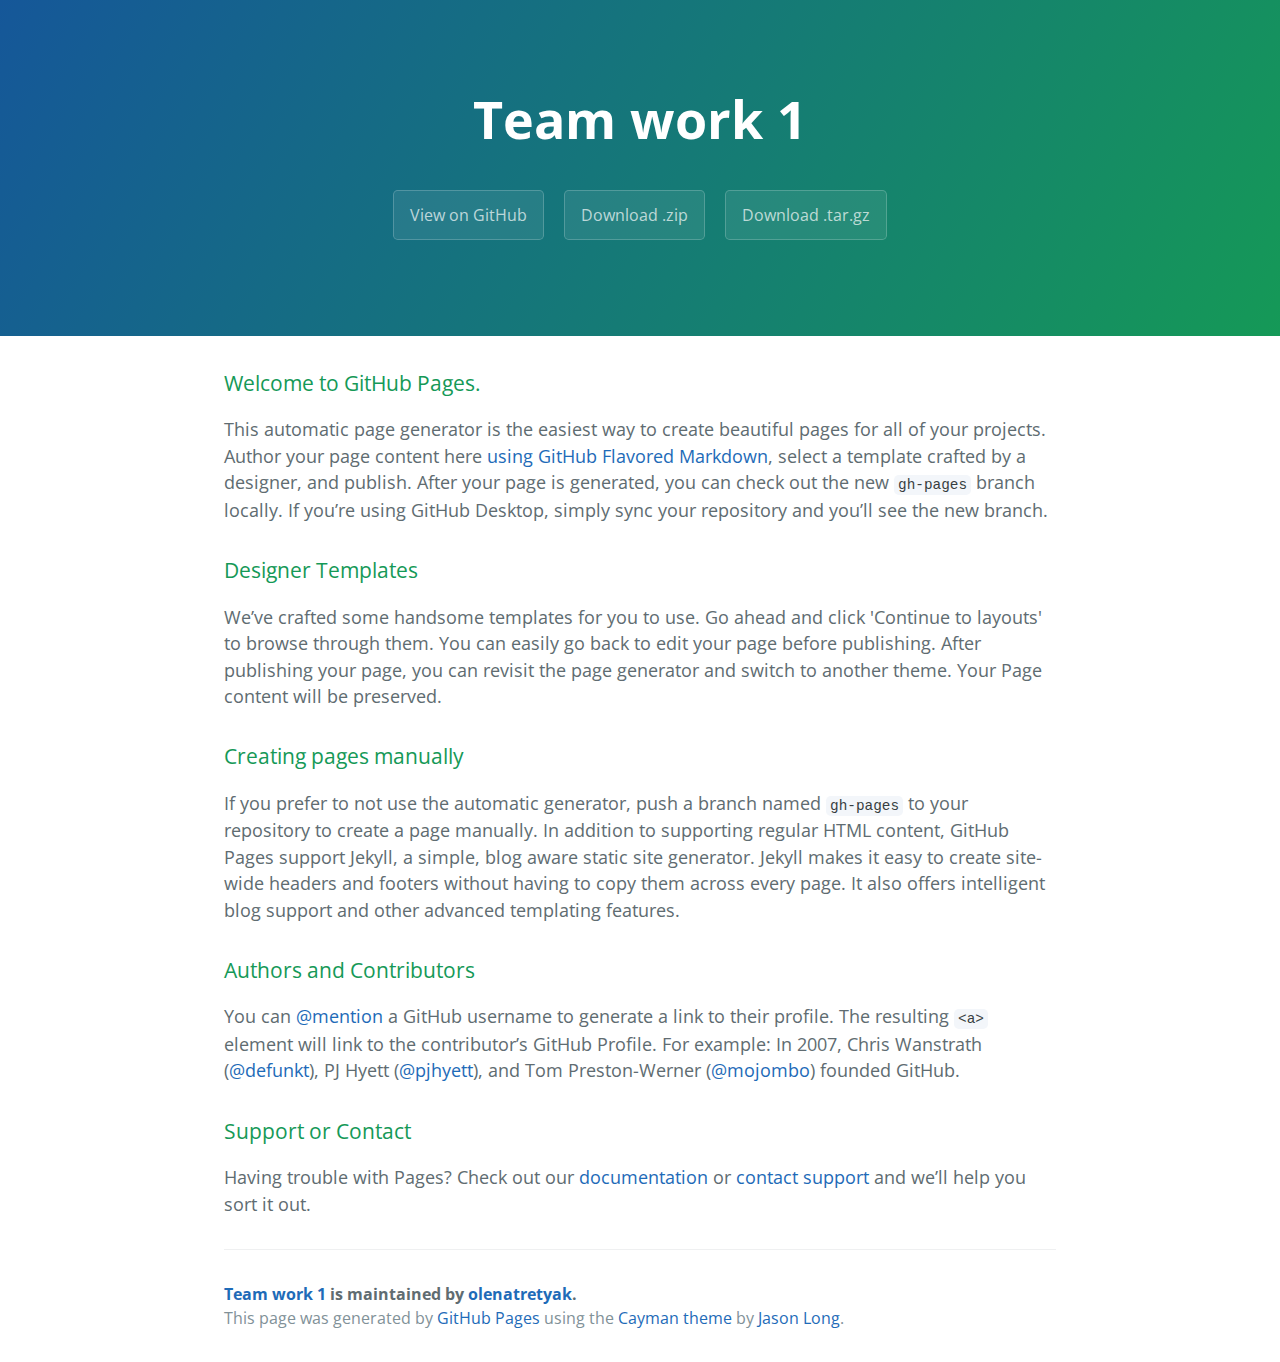
<file: index.html>
<!DOCTYPE html>
<html lang="en-us">
  <head>
    <meta charset="UTF-8">
    <title>Team work 1 by olenatretyak</title>
    <meta name="viewport" content="width=device-width, initial-scale=1">
    <link rel="stylesheet" type="text/css" href="stylesheets/normalize.css" media="screen">
    <link href='https://fonts.googleapis.com/css?family=Open+Sans:400,700' rel='stylesheet' type='text/css'>
    <link rel="stylesheet" type="text/css" href="stylesheets/stylesheet.css" media="screen">
    <link rel="stylesheet" type="text/css" href="stylesheets/github-light.css" media="screen">
  </head>
  <body>
    <section class="page-header">
      <h1 class="project-name">Team work 1</h1>
      <h2 class="project-tagline"></h2>
      <a href="https://github.com/olenatretyak/team_work_1" class="btn">View on GitHub</a>
      <a href="https://github.com/olenatretyak/team_work_1/zipball/master" class="btn">Download .zip</a>
      <a href="https://github.com/olenatretyak/team_work_1/tarball/master" class="btn">Download .tar.gz</a>
    </section>

    <section class="main-content">
      <h3>
<a id="welcome-to-github-pages" class="anchor" href="#welcome-to-github-pages" aria-hidden="true"><span aria-hidden="true" class="octicon octicon-link"></span></a>Welcome to GitHub Pages.</h3>

<p>This automatic page generator is the easiest way to create beautiful pages for all of your projects. Author your page content here <a href="https://guides.github.com/features/mastering-markdown/">using GitHub Flavored Markdown</a>, select a template crafted by a designer, and publish. After your page is generated, you can check out the new <code>gh-pages</code> branch locally. If you’re using GitHub Desktop, simply sync your repository and you’ll see the new branch.</p>

<h3>
<a id="designer-templates" class="anchor" href="#designer-templates" aria-hidden="true"><span aria-hidden="true" class="octicon octicon-link"></span></a>Designer Templates</h3>

<p>We’ve crafted some handsome templates for you to use. Go ahead and click 'Continue to layouts' to browse through them. You can easily go back to edit your page before publishing. After publishing your page, you can revisit the page generator and switch to another theme. Your Page content will be preserved.</p>

<h3>
<a id="creating-pages-manually" class="anchor" href="#creating-pages-manually" aria-hidden="true"><span aria-hidden="true" class="octicon octicon-link"></span></a>Creating pages manually</h3>

<p>If you prefer to not use the automatic generator, push a branch named <code>gh-pages</code> to your repository to create a page manually. In addition to supporting regular HTML content, GitHub Pages support Jekyll, a simple, blog aware static site generator. Jekyll makes it easy to create site-wide headers and footers without having to copy them across every page. It also offers intelligent blog support and other advanced templating features.</p>

<h3>
<a id="authors-and-contributors" class="anchor" href="#authors-and-contributors" aria-hidden="true"><span aria-hidden="true" class="octicon octicon-link"></span></a>Authors and Contributors</h3>

<p>You can <a href="https://help.github.com/articles/basic-writing-and-formatting-syntax/#mentioning-users-and-teams" class="user-mention">@mention</a> a GitHub username to generate a link to their profile. The resulting <code>&lt;a&gt;</code> element will link to the contributor’s GitHub Profile. For example: In 2007, Chris Wanstrath (<a href="https://github.com/defunkt" class="user-mention">@defunkt</a>), PJ Hyett (<a href="https://github.com/pjhyett" class="user-mention">@pjhyett</a>), and Tom Preston-Werner (<a href="https://github.com/mojombo" class="user-mention">@mojombo</a>) founded GitHub.</p>

<h3>
<a id="support-or-contact" class="anchor" href="#support-or-contact" aria-hidden="true"><span aria-hidden="true" class="octicon octicon-link"></span></a>Support or Contact</h3>

<p>Having trouble with Pages? Check out our <a href="https://help.github.com/pages">documentation</a> or <a href="https://github.com/contact">contact support</a> and we’ll help you sort it out.</p>

      <footer class="site-footer">
        <span class="site-footer-owner"><a href="https://github.com/olenatretyak/team_work_1">Team work 1</a> is maintained by <a href="https://github.com/olenatretyak">olenatretyak</a>.</span>

        <span class="site-footer-credits">This page was generated by <a href="https://pages.github.com">GitHub Pages</a> using the <a href="https://github.com/jasonlong/cayman-theme">Cayman theme</a> by <a href="https://twitter.com/jasonlong">Jason Long</a>.</span>
      </footer>

    </section>

  
  </body>
</html>
</file>
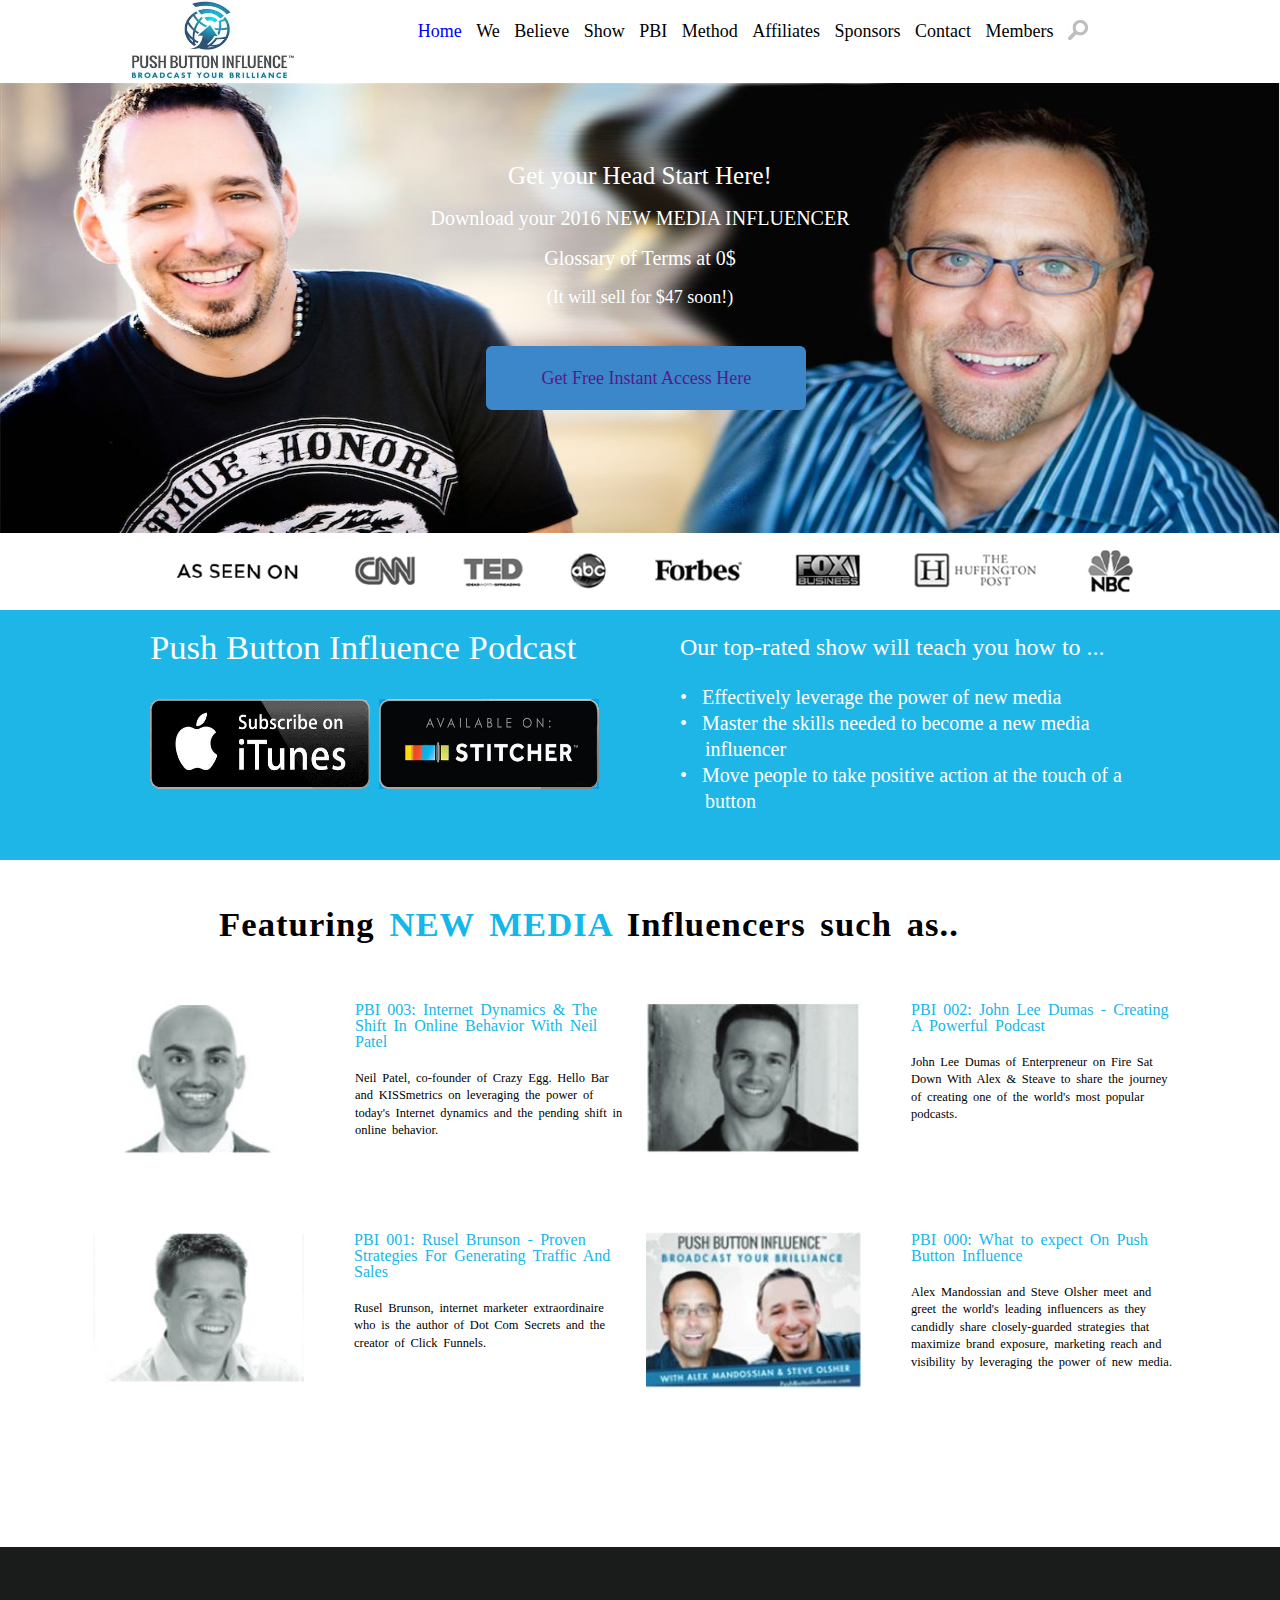
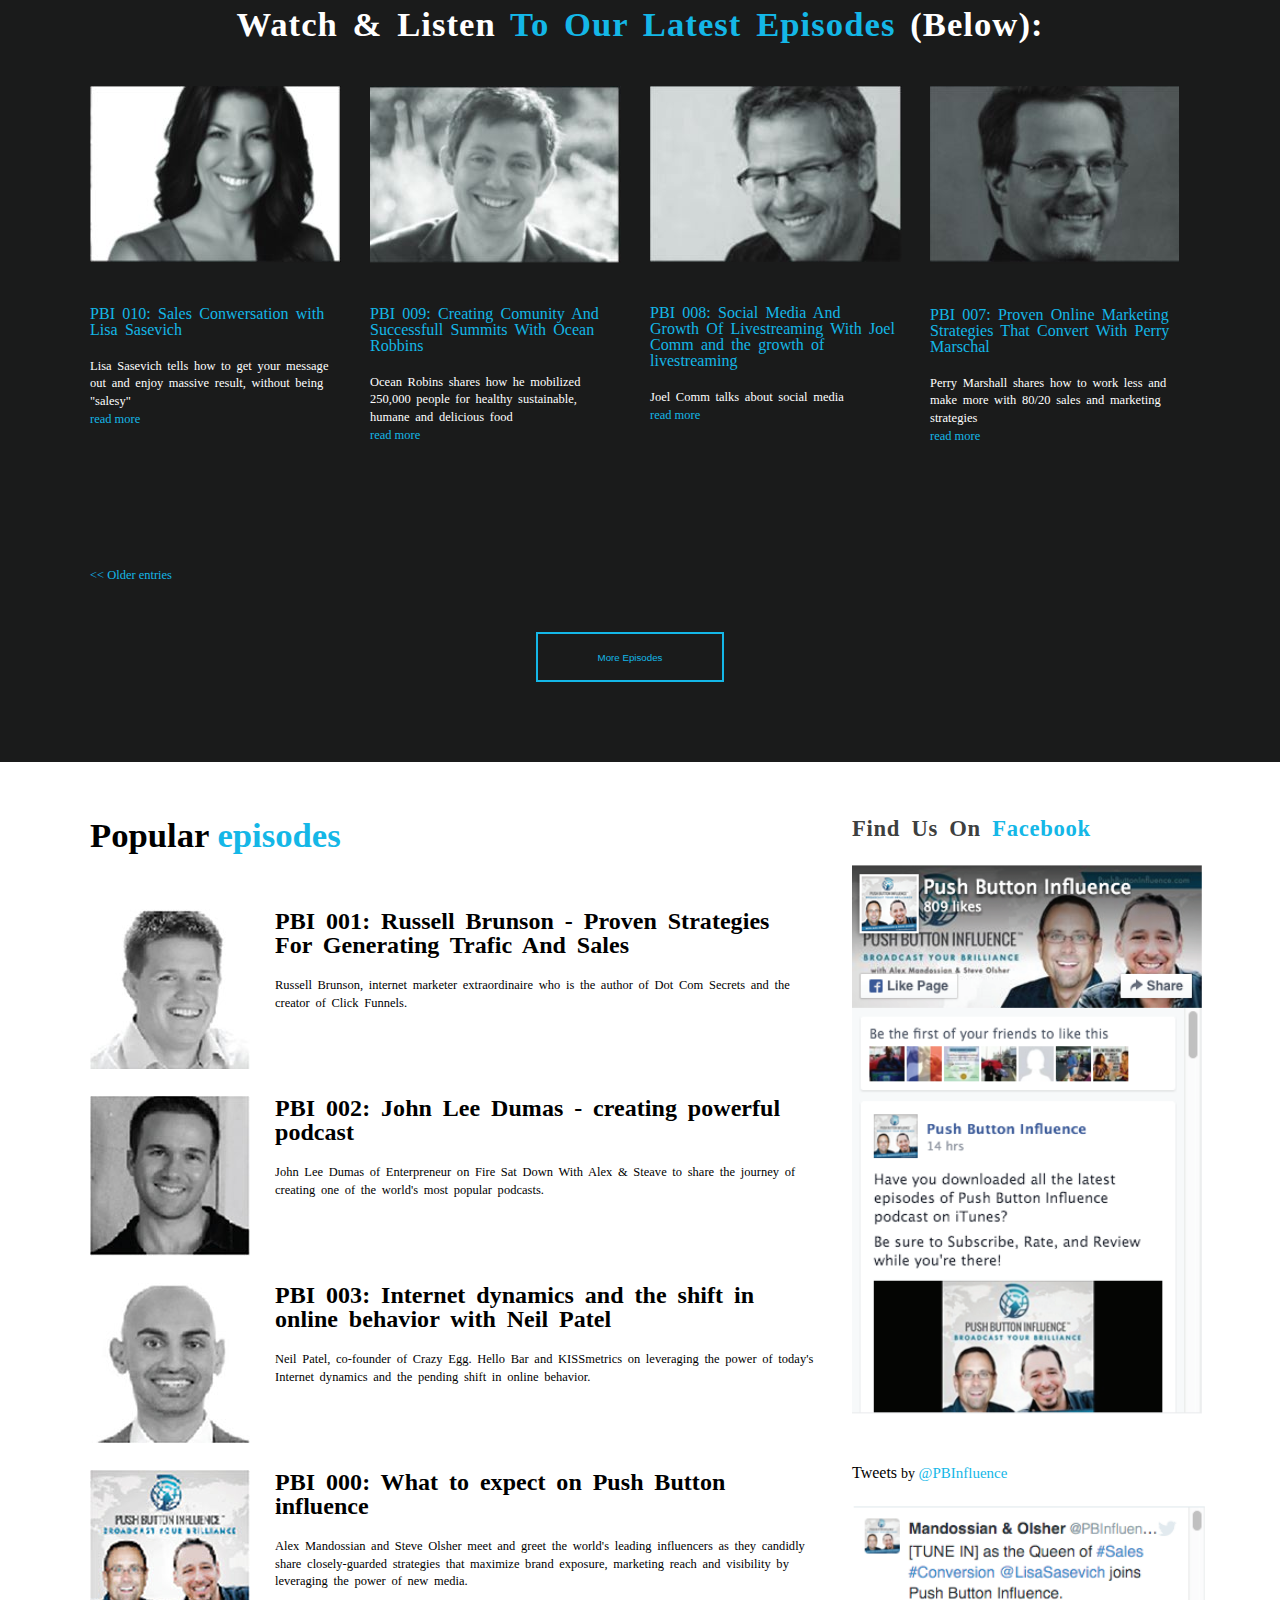
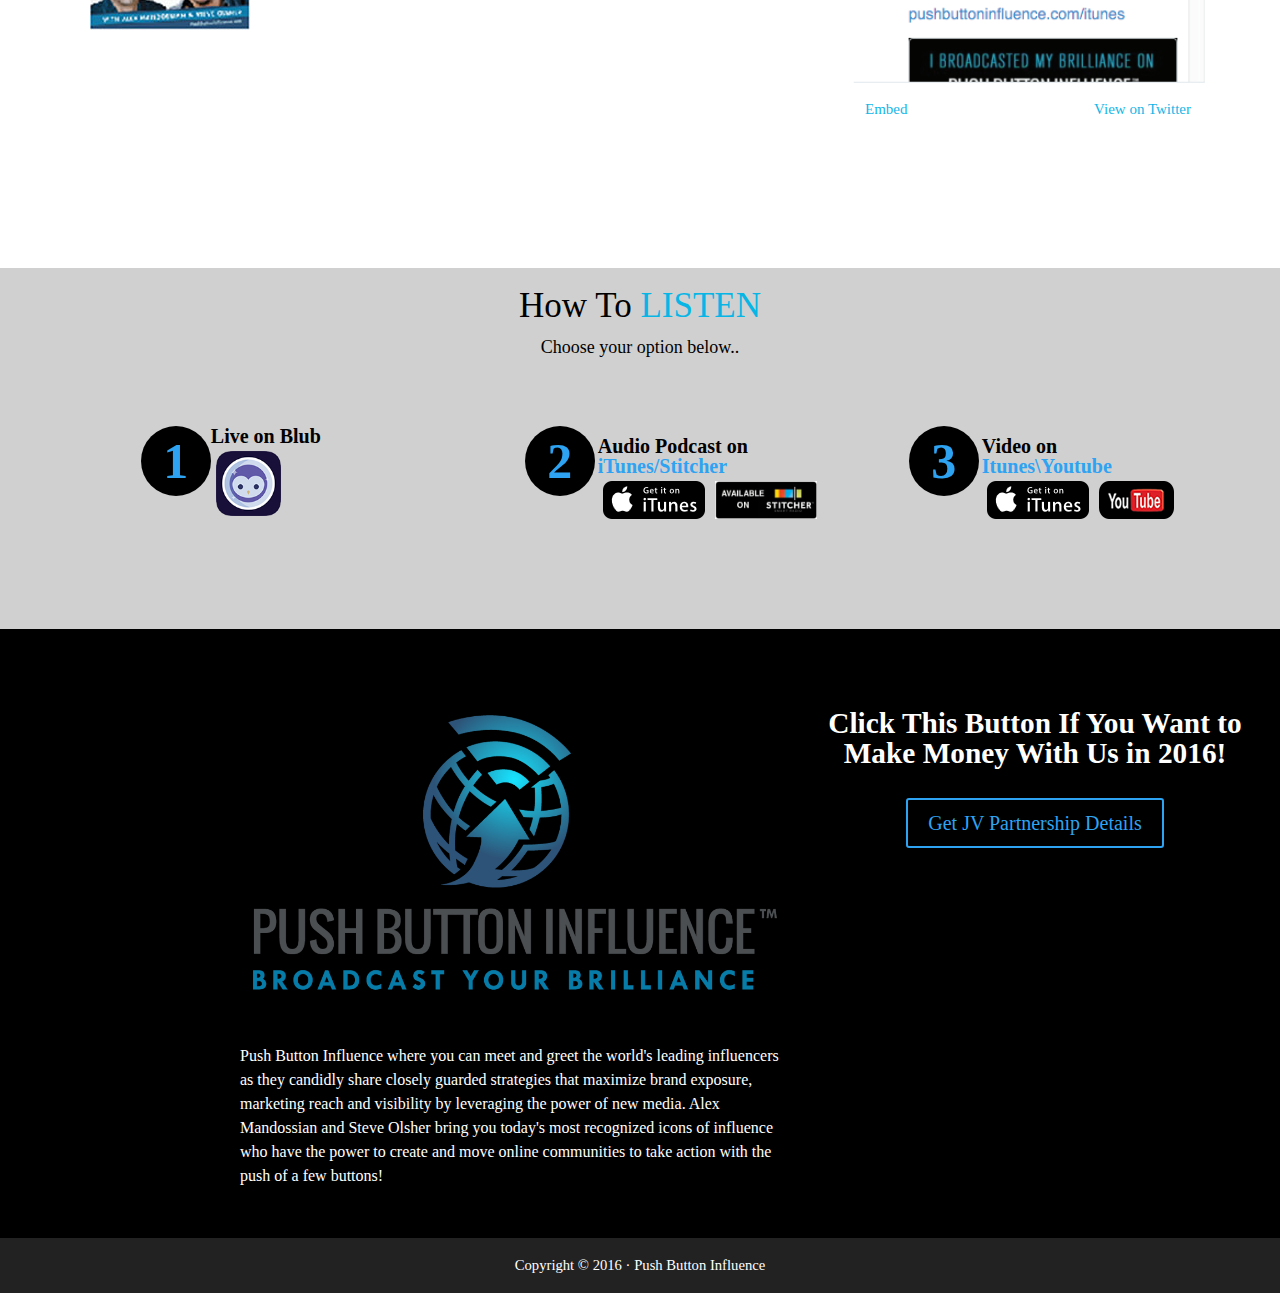
<file: main.html>
<!DOCTYPE html>
<html>
  <head>
  <title></title>

	<link rel="stylesheet" type="text/css" href="assets/stylesheets/style.css">
  <link rel="stylesheet" type="text/css" href="assets/stylesheets/main.css">
  </head>
  <body>

    <header>
      <div class="navigation">
      <h1 class="company_logo"><img src="assets/images/company_logo_pic_1.jpg" width="170px" height="80px"></h1>
      </div>

      <div class="main_navigation">
      <nav class="navigation_buttons">
        <ul>
        <li ><a href="" class="blue_button">Home</a></li>
        <li><a href="" class="bk_button">We Believe</a></li>
        <li><a href="" class="bk_button">Show</a></li>
        <li><a href="" class="bk_button">PBI Method</a></li>
        <li><a href="" class="bk_button">Affiliates</a></li>
        <li><a href="" class="bk_button">Sponsors</a></li>
        <li><a href="" class="bk_button">Contact</a></li>
        <li><a href="" class="bk_button">Members</a></li>
        <li ><img src="assets/images/search_pic_1.jpg" width="20px" height="20px" class="search_button"></li>
        </ul>
      </nav>
      
      </div>
    </header>
    
    <section class="banner">
      <div class="banner_message">
      <h2>Get your Head Start Here!</h2>
      <h3>Download your 2016 NEW MEDIA INFLUENCER</h3>
      <h3>Glossary of Terms at 0$</h3>
      <h4>(It will sell for $47 soon!)</h4>
      <h4 class="banner_button banner_button_alt"><a href="" >Get Free Instant Access Here</a></h4>
      </div>
      

    </section>









    <div class="logos">
			<div id="title"><img src="assets/images/q.jpg" alt="" usemap="#Map" />
					<map name="Map" id="Map">
						<area alt="" title="" href="#h" shape="rect" coords="158,9,312,67" />
						<area alt="" title="" href="#t" shape="rect" coords="340,8,434,66" />
						<area alt="" title="" href="#m" shape="rect" coords="454,9,541,67" />
						<area alt="" title="" href="#l" shape="rect" coords="547,9,623,65" />
						<area alt="" title="" href="#h" shape="rect" coords="640,8,756,68" />
						<area alt="" title="" href="#t" shape="rect" coords="785,5,877,71" />
						<area alt="" title="" href="#m" shape="rect" coords="902,6,1047,71" />
						<area alt="" title="" href="#l" shape="rect" coords="1074,6,1149,73" />
					</map>
			</div>
	</div>


	<div class="subscribe">
     				<div class="subscribe_buttons">
        				<p>Push Button Influence Podcast</p><br>
							<div class="first_subscribe_button">
								<a href="http://www.apple.com/ru/itunes/">
									<img class="img_logo_store" src="assets/images/subscribe_button_1.jpg">
									<img class="img_logo_store" src="assets/images/subscribe_button_2.jpg">
								</a>
							</div>
                    </div>

				    <div class="subscribe_list">
							<p >Our top-rated show will teach you how to ...</p>
							<p id="text_list">&#8226; &nbsp; Effectively leverage the power of new media
							<br>&#8226; &nbsp; Master the skills needed to become a new media<br> &nbsp;&nbsp;&nbsp;&nbsp;&nbsp;influencer
							<br>&#8226; &nbsp; Move people to take positive action at the touch of a<br> &nbsp;&nbsp;&nbsp;&nbsp; button</p>
					</div>
   	</div>



    

    <section class="guests_container">
      <div  class="guests">
    
        <h2>Featuring <span>NEW MEDIA</span> Influencers such as..</h2>
        
        <div class="guest1">
          <img src="assets/images/guest_pic_1.JPG">
          <div class="guest_wrap">
          <p class="guest_title">PBI 003: Internet Dynamics & The Shift In Online Behavior With Neil Patel</p>
          <p class="about_guest">Neil Patel, co-founder of Crazy Egg. Hello Bar and KISSmetrics on leveraging the power of today's Internet dynamics and the pending shift in online behavior.</p>
          </div>
        </div>

        <div class="guest2">
          <img src="assets/images/guest_pic_2.JPG">
          <div class="guest_wrap">
          <p class="guest_title">PBI 002: John Lee Dumas - Creating A Powerful Podcast</p>
          <p class="about_guest">John Lee Dumas of Enterpreneur on Fire Sat Down With Alex & Steave to share the journey of creating one of the world's most popular podcasts.</p>
          </div>
        </div>

        <div class="guest3">
          <img src="assets/images/guest_pic_3.JPG">
          <div class="guest_wrap">
          <p class="guest_title">PBI 001: Rusel Brunson - Proven Strategies For Generating Traffic And Sales</p>
          <p class="about_guest">Rusel Brunson, internet marketer extraordinaire who is the author of Dot Com Secrets and the creator of Click Funnels.</p>
          </div>
        </div>

        <div class="guest4">
          <img src="assets/images/guest_pic_4.JPG">
          <div class="guest_wrap">
          <p class="guest_title">PBI 000: What to expect On Push Button Influence</p>
          <p class="about_guest">Alex Mandossian and Steve Olsher meet and greet the world's leading influencers as they candidly share closely-guarded strategies that maximize brand exposure, marketing reach and visibility by leveraging the power of new media.</p>
        </div>

      </div>
    </section>

    <section class="latep_container">

    <h2>Watch & Listen <span>To Our Latest Episodes</span> (Below): </h2>

      <div class="latest-wrap">
        <div class="latest_episodes">
        
          <div class="first_latest_episode">
            <img src="assets/images/last_episode_pic_1.JPG"><br>
            <p class="guest_title">PBI 010: Sales Conwersation with Lisa Sasevich</p>
            <p class="about_guest">Lisa Sasevich tells how to get your message out and enjoy massive result, without being "salesy"</p>
            <span><a href="http:\\">read more</a></span>
          </div>

          <div class="second_latest_episode">
            <img src="assets/images/last_episode_pic_2.JPG"><br>
            <p class="guest_title">PBI 009: Creating Comunity And Successfull Summits With Ocean Robbins</p>
            <p class="about_guest">Ocean Robins shares how he mobilized 250,000 people for healthy sustainable, humane and delicious food</p>
            <span><a href="http:\\">read more</a></span>
          </div>

          <div class="third_latest_episode">
            <img src="assets/images/last_episode_pic_3.JPG"><br>
            <p class="guest_title">PBI 008: Social Media And Growth Of Livestreaming With Joel Comm and the growth of livestreaming</p>
            <p class="about_guest">Joel Comm  talks about social media</p>
            <span><a href="http:\\">read more</a></span>
          </div>

          <div class="fourth_latest_episode">
            <img src="assets/images/last_episode_pic_4.JPG"> <br>
            <p class="guest_title">PBI 007: Proven Online Marketing Strategies That Convert With Perry Marschal</p>
            <p class="about_guest">Perry Marshall shares how to work less and make more with 80/20 sales and marketing strategies</p>
            <span><a href="http:\\">read more</a></span>
          </div>
        </div>

        <p><a href="http:\\"><< Older entries</a></p>
        <button><a class="">More Episodes</a></button>
      </div>

    </section>

    <section class="popular_episodes">

      <div class="pop-wrap">

      <div class="popular_container">

        <h2>Popular <span>episodes</span></h2>
          
          <div class="first_popular_episode">
          <img src="assets/images/popepisode_guest_2.jpg">
          <div class="popul_guest_wrap">
          <p class="guest_title">PBI 001: Russell Brunson - Proven Strategies For Generating Trafic And Sales</p>
          <p class="about_guest">Russell Brunson, internet marketer extraordinaire who is the author of Dot Com Secrets and the creator of Click Funnels.</p>
          </div>
          </div>
        
          <div class="second_popular_episode">
          <img src="assets/images/popepisode_guest_1.jpg">
          <div class="popul_guest_wrap">
          <p class="guest_title">PBI 002: John Lee Dumas - creating powerful podcast</p>
          <p class="about_guest">John Lee Dumas of Enterpreneur on Fire Sat Down With Alex & Steave to share the journey of creating one of the world's most popular podcasts.</p>
          </div>
          </div>

          <div class="third_popular_episode">
          <img src="assets/images/popepisode_guest_3.jpg">
          <div class="popul_guest_wrap">
          <p class="guest_title">PBI 003: Internet dynamics and the shift in online behavior with Neil Patel</p>
          <p class="about_guest">Neil Patel, co-founder of Crazy Egg. Hello Bar and KISSmetrics on leveraging the power of today's Internet dynamics and the pending shift in online behavior.</p>
          </div>
          </div>

          <div class="fourth_popular_episode">
          <img src="assets/images/popepisode_guest_4.jpg">
          <div class="popul_guest_wrap">
          <p class="guest_title">PBI 000: What to expect on Push Button influence</p>
          <p class="about_guest">Alex Mandossian and Steve Olsher meet and greet the world's leading influencers as they candidly share closely-guarded strategies that maximize brand exposure, marketing reach and visibility by leveraging the power of new media.</p>
          </div>
          </div>

      </div>



       <section class="widgets">
        <h2>Find Us On <span>Facebook</span></h2>
        <a href="http:\\">
        <img src="assets/images/fb.png">
        </a>
        <div class="twitter">
          <h5>Tweets <small>by <span>@PBInfluence</span></small></h5>
          <a href="http:\\">
          <img src="assets/images/tw.png">
          </a>
          <span class="embed">Embed</span>
          <span class="view">View on Twitter</span>
        </div>
      </section>

      
      </div>

    </div>

  </section>

     

<!--sections 9,10,11-->
<div class="section-8">
<div class="section-8-head">
  <h2>How To <span style="color: #08b6e6;">LISTEN</span></h2>
  <h3>Choose your option below..</h3>
</div>


<div class="section-8-container">
<div class="circle-style">1</div>
<div class="section-8-item_1">
<p>Live on Blub</p>
<div class="section-8-item-img"><img src="assets/images/blab-icon.png" width="65px" height="65px"></div>
</div>
<div class="">

</div>
</div>

<div class="section-8-container">
<div class="circle-style">2</div>
<div class="section-8-item">
Audio Podcast on
<p>iTunes/Stitcher</p>
<div class="section-8-item-img"><img src="assets/images/itunes.png"></div>
<div class="section-8-item-img"><img src="assets/images/stitcher.jpg" width="102px" height="38px"></div>
</div>
<div class=""></div>
</div>


<div class="section-8-container">
<div class="circle-style">3</div>
<div class="section-8-item">
Video on
<p>Itunes\Youtube</p>
<div class="section-8-item-img"><img src="assets/images/itunes.png"></div>
<div class="section-8-item-img"><img src="assets/images/youtube1.png"></div>
</div>
<div class=""></div>
</div>


</div>

</div>

</div>


      <section class="epilogue">
        <div class="epilogue-container">
          <div id="epilogue-left">
            <div class="resized-img-epilogue"> <img src="assets/images/Push-Button-Influence-Logo-4.png" alt="logo"></div>
              Push Button Influence  where you can meet and greet the world's leading influencers as they candidly share closely guarded strategies that maximize brand exposure,
              marketing reach and visibility by leveraging the power of new media. Alex Mandossian
            and Steve Olsher bring you today's most recognized icons of influence who have the power to create and move online communities to take action with the push of a few buttons!
          </div>
          <div id="epilogue-right">
            <strong>Click This Button If You Want to Make Money With Us in 2016!</strong>
            <div id ="epilogue-right-btn"><a href="#">Get JV Partnership Details</a></div>
          </div>

      </section>

    <footer id="footer">
      <p>Copyright &copy; 2016 &middot; Push Button Influence</p>
    </footer>
<!--sections 9,10,11-->
  </body>
</html>
</file>
<file: stylesheets/stylesheet.css>
* {
  box-sizing: border-box; }

body {
  padding: 0;
  margin: 0;
  font-family: "Open Sans", "Helvetica Neue", Helvetica, Arial, sans-serif;
  font-size: 16px;
  line-height: 1.5;
  color: #606c71; }

a {
  color: #1e6bb8;
  text-decoration: none; }
  a:hover {
    text-decoration: underline; }

.btn {
  display: inline-block;
  margin-bottom: 1rem;
  color: rgba(255, 255, 255, 0.7);
  background-color: rgba(255, 255, 255, 0.08);
  border-color: rgba(255, 255, 255, 0.2);
  border-style: solid;
  border-width: 1px;
  border-radius: 0.3rem;
  transition: color 0.2s, background-color 0.2s, border-color 0.2s; }
  .btn + .btn {
    margin-left: 1rem; }

.btn:hover {
  color: rgba(255, 255, 255, 0.8);
  text-decoration: none;
  background-color: rgba(255, 255, 255, 0.2);
  border-color: rgba(255, 255, 255, 0.3); }

@media screen and (min-width: 64em) {
  .btn {
    padding: 0.75rem 1rem; } }

@media screen and (min-width: 42em) and (max-width: 64em) {
  .btn {
    padding: 0.6rem 0.9rem;
    font-size: 0.9rem; } }

@media screen and (max-width: 42em) {
  .btn {
    display: block;
    width: 100%;
    padding: 0.75rem;
    font-size: 0.9rem; }
    .btn + .btn {
      margin-top: 1rem;
      margin-left: 0; } }

.page-header {
  color: #fff;
  text-align: center;
  background-color: #159957;
  background-image: linear-gradient(120deg, #155799, #159957); }

@media screen and (min-width: 64em) {
  .page-header {
    padding: 5rem 6rem; } }

@media screen and (min-width: 42em) and (max-width: 64em) {
  .page-header {
    padding: 3rem 4rem; } }

@media screen and (max-width: 42em) {
  .page-header {
    padding: 2rem 1rem; } }

.project-name {
  margin-top: 0;
  margin-bottom: 0.1rem; }

@media screen and (min-width: 64em) {
  .project-name {
    font-size: 3.25rem; } }

@media screen and (min-width: 42em) and (max-width: 64em) {
  .project-name {
    font-size: 2.25rem; } }

@media screen and (max-width: 42em) {
  .project-name {
    font-size: 1.75rem; } }

.project-tagline {
  margin-bottom: 2rem;
  font-weight: normal;
  opacity: 0.7; }

@media screen and (min-width: 64em) {
  .project-tagline {
    font-size: 1.25rem; } }

@media screen and (min-width: 42em) and (max-width: 64em) {
  .project-tagline {
    font-size: 1.15rem; } }

@media screen and (max-width: 42em) {
  .project-tagline {
    font-size: 1rem; } }

.main-content :first-child {
  margin-top: 0; }
.main-content img {
  max-width: 100%; }
.main-content h1, .main-content h2, .main-content h3, .main-content h4, .main-content h5, .main-content h6 {
  margin-top: 2rem;
  margin-bottom: 1rem;
  font-weight: normal;
  color: #159957; }
.main-content p {
  margin-bottom: 1em; }
.main-content code {
  padding: 2px 4px;
  font-family: Consolas, "Liberation Mono", Menlo, Courier, monospace;
  font-size: 0.9rem;
  color: #383e41;
  background-color: #f3f6fa;
  border-radius: 0.3rem; }
.main-content pre {
  padding: 0.8rem;
  margin-top: 0;
  margin-bottom: 1rem;
  font: 1rem Consolas, "Liberation Mono", Menlo, Courier, monospace;
  color: #567482;
  word-wrap: normal;
  background-color: #f3f6fa;
  border: solid 1px #dce6f0;
  border-radius: 0.3rem; }
  .main-content pre > code {
    padding: 0;
    margin: 0;
    font-size: 0.9rem;
    color: #567482;
    word-break: normal;
    white-space: pre;
    background: transparent;
    border: 0; }
.main-content .highlight {
  margin-bottom: 1rem; }
  .main-content .highlight pre {
    margin-bottom: 0;
    word-break: normal; }
.main-content .highlight pre, .main-content pre {
  padding: 0.8rem;
  overflow: auto;
  font-size: 0.9rem;
  line-height: 1.45;
  border-radius: 0.3rem; }
.main-content pre code, .main-content pre tt {
  display: inline;
  max-width: initial;
  padding: 0;
  margin: 0;
  overflow: initial;
  line-height: inherit;
  word-wrap: normal;
  background-color: transparent;
  border: 0; }
  .main-content pre code:before, .main-content pre code:after, .main-content pre tt:before, .main-content pre tt:after {
    content: normal; }
.main-content ul, .main-content ol {
  margin-top: 0; }
.main-content blockquote {
  padding: 0 1rem;
  margin-left: 0;
  color: #819198;
  border-left: 0.3rem solid #dce6f0; }
  .main-content blockquote > :first-child {
    margin-top: 0; }
  .main-content blockquote > :last-child {
    margin-bottom: 0; }
.main-content table {
  display: block;
  width: 100%;
  overflow: auto;
  word-break: normal;
  word-break: keep-all; }
  .main-content table th {
    font-weight: bold; }
  .main-content table th, .main-content table td {
    padding: 0.5rem 1rem;
    border: 1px solid #e9ebec; }
.main-content dl {
  padding: 0; }
  .main-content dl dt {
    padding: 0;
    margin-top: 1rem;
    font-size: 1rem;
    font-weight: bold; }
  .main-content dl dd {
    padding: 0;
    margin-bottom: 1rem; }
.main-content hr {
  height: 2px;
  padding: 0;
  margin: 1rem 0;
  background-color: #eff0f1;
  border: 0; }

@media screen and (min-width: 64em) {
  .main-content {
    max-width: 64rem;
    padding: 2rem 6rem;
    margin: 0 auto;
    font-size: 1.1rem; } }

@media screen and (min-width: 42em) and (max-width: 64em) {
  .main-content {
    padding: 2rem 4rem;
    font-size: 1.1rem; } }

@media screen and (max-width: 42em) {
  .main-content {
    padding: 2rem 1rem;
    font-size: 1rem; } }

.site-footer {
  padding-top: 2rem;
  margin-top: 2rem;
  border-top: solid 1px #eff0f1; }

.site-footer-owner {
  display: block;
  font-weight: bold; }

.site-footer-credits {
  color: #819198; }

@media screen and (min-width: 64em) {
  .site-footer {
    font-size: 1rem; } }

@media screen and (min-width: 42em) and (max-width: 64em) {
  .site-footer {
    font-size: 1rem; } }

@media screen and (max-width: 42em) {
  .site-footer {
    font-size: 0.9rem; } }
</file>
<file: stylesheets/github-light.css>
/*
The MIT License (MIT)

Copyright (c) 2016 GitHub, Inc.

Permission is hereby granted, free of charge, to any person obtaining a copy
of this software and associated documentation files (the "Software"), to deal
in the Software without restriction, including without limitation the rights
to use, copy, modify, merge, publish, distribute, sublicense, and/or sell
copies of the Software, and to permit persons to whom the Software is
furnished to do so, subject to the following conditions:

The above copyright notice and this permission notice shall be included in all
copies or substantial portions of the Software.

THE SOFTWARE IS PROVIDED "AS IS", WITHOUT WARRANTY OF ANY KIND, EXPRESS OR
IMPLIED, INCLUDING BUT NOT LIMITED TO THE WARRANTIES OF MERCHANTABILITY,
FITNESS FOR A PARTICULAR PURPOSE AND NONINFRINGEMENT. IN NO EVENT SHALL THE
AUTHORS OR COPYRIGHT HOLDERS BE LIABLE FOR ANY CLAIM, DAMAGES OR OTHER
LIABILITY, WHETHER IN AN ACTION OF CONTRACT, TORT OR OTHERWISE, ARISING FROM,
OUT OF OR IN CONNECTION WITH THE SOFTWARE OR THE USE OR OTHER DEALINGS IN THE
SOFTWARE.

*/

.pl-c /* comment */ {
  color: #969896;
}

.pl-c1 /* constant, variable.other.constant, support, meta.property-name, support.constant, support.variable, meta.module-reference, markup.raw, meta.diff.header */,
.pl-s .pl-v /* string variable */ {
  color: #0086b3;
}

.pl-e /* entity */,
.pl-en /* entity.name */ {
  color: #795da3;
}

.pl-smi /* variable.parameter.function, storage.modifier.package, storage.modifier.import, storage.type.java, variable.other */,
.pl-s .pl-s1 /* string source */ {
  color: #333;
}

.pl-ent /* entity.name.tag */ {
  color: #63a35c;
}

.pl-k /* keyword, storage, storage.type */ {
  color: #a71d5d;
}

.pl-s /* string */,
.pl-pds /* punctuation.definition.string, string.regexp.character-class */,
.pl-s .pl-pse .pl-s1 /* string punctuation.section.embedded source */,
.pl-sr /* string.regexp */,
.pl-sr .pl-cce /* string.regexp constant.character.escape */,
.pl-sr .pl-sre /* string.regexp source.ruby.embedded */,
.pl-sr .pl-sra /* string.regexp string.regexp.arbitrary-repitition */ {
  color: #183691;
}

.pl-v /* variable */ {
  color: #ed6a43;
}

.pl-id /* invalid.deprecated */ {
  color: #b52a1d;
}

.pl-ii /* invalid.illegal */ {
  color: #f8f8f8;
  background-color: #b52a1d;
}

.pl-sr .pl-cce /* string.regexp constant.character.escape */ {
  font-weight: bold;
  color: #63a35c;
}

.pl-ml /* markup.list */ {
  color: #693a17;
}

.pl-mh /* markup.heading */,
.pl-mh .pl-en /* markup.heading entity.name */,
.pl-ms /* meta.separator */ {
  font-weight: bold;
  color: #1d3e81;
}

.pl-mq /* markup.quote */ {
  color: #008080;
}

.pl-mi /* markup.italic */ {
  font-style: italic;
  color: #333;
}

.pl-mb /* markup.bold */ {
  font-weight: bold;
  color: #333;
}

.pl-md /* markup.deleted, meta.diff.header.from-file */ {
  color: #bd2c00;
  background-color: #ffecec;
}

.pl-mi1 /* markup.inserted, meta.diff.header.to-file */ {
  color: #55a532;
  background-color: #eaffea;
}

.pl-mdr /* meta.diff.range */ {
  font-weight: bold;
  color: #795da3;
}

.pl-mo /* meta.output */ {
  color: #1d3e81;
}
</file>
<file: assets/stylesheets/style.css>
/* GENERAL STYLES */
 body {
  font-size: 100%;
}
ul li {
  list-style-type: none;
}
a {
  text-decoration: none;
}
.wrapper {
	min-height: 100%;
 margin: 0 auto;
}
.logos{
  margin:center;
}

/*Navigation + banner */

.navigation
{
  background-color: #fff;
  width: 100%;

}

.company_logo
{
  float: left;
  padding-left: 10%;
}

.navigation_buttons
{
  float: right;
  text-align: left;
  word-spacing: 10px;
  margin-top: 20px;
  margin-right: 15%;
  font-size: 18px;
  
}

.search_button
{
  vertical-align: middle;
  margin-bottom: 5px;
}

.blue_button 
{
  color: blue;
}

.bk_button 
{
  color: black;
}
.banner
{
  clear: both;
  background: rgba(0, 0, 0, 0);
  background-image:url('../images/banner_background_pic_1.jpg');
  background-size: 100% 450px;
  background-repeat: no-repeat;
  text-align: center;
  width: 100%;
  height: 450px;
  text-align: center;
  vertical-align: middle;


}



.banner h2, .banner h3, .banner h4
{
  color:#fff;
  
  margin-bottom: 20px;

}
.banner h2
{
  font-size: 25px;
  padding-top: 80px;

}
.banner h3
{
  font-size: 20px;
}
.banner h4
{
  font-size: 18px;
}


.banner_button
{
  
  border-radius: 6px;
  border: solid;
  border-color:#3b87c9; 
  background:  #3b87c9;
  margin-top: 40px;
  margin-left: 38%;
  margin-bottom: 40px;
  width: 25%;
  height: 15%;
  color: #3b87c9;
  padding: 20px 10px;
  cursor: pointer;
}

.banner_button_alt:hover
{
    color: #fff;
    background: #1eb6e7;
    
}

/*Subscribe*/



.subscribe{
  font-family:Source Sans Pro;
  font-weight:lighter;
  font-size: 26pt;
  color: white;
  height: 250px;
  overflow: hidden;
  position: relative;
  background: #1eb6e7;
}
.img_logo_store{
  width: 220px;
 height: 90px;

}
.subscribe_buttons
{
  margin-top: 20px;
  margin-left:150px;
}
.subscribe_list{
  font-size: 18pt;
  margin-top: -160px;
  margin-left:680px;
}
#title {
  line-height: 0;
}
#title img {
  border: none;
}
#text_list{
  line-height: 130%;
   font-size: 15pt;
   margin-top: 25px;
  margin-left: 0px;
}


/*GUESTS*/

.guests_container {
  margin-top: 47px;
}

.guests {
  height: 640px;
  margin: 0 auto;
  max-width: 1100px;
  font-family: Source Sans Pro;
}

.guests h2 {
  font-size: 26pt;
  margin-left: 129px;
  margin-bottom: 60px;
  font-weight: bold;
  word-spacing: 5px;
  letter-spacing: 0.03em;
}

.guests span, .latep_container span, .pop-wrap span {
  color: #14b7e7;
}

.guest1, .guest2, .guest3, .guest4 {
  height: 230px;
  width: 540px;
  float: left;
  align-items: flex-start;
  display: flex;
}

.guest2, .guest4 {
  margin-left: 16px;
}

.guest_wrap {
  width: 270px;
  margin-left: 50px;
}

.guest_title {
  color: #14b7e7;
  word-spacing: 0.2em;
  letter-spacing: 0.002em;
}

.about_guest {
  margin-top: 20px;
  font-size: 78%;
  word-spacing: 0.2em;
  letter-spacing: 0.002em;
  line-height: 1.4em;
}

.latep_container {
  background-color: #1a1b1b;
  font-family: Source Sans Pro;
}

.latest-wrap, .pop-wrap {
  margin: 0 auto;
  max-width: 1100px;
}

.latest_episodes {
  display: flex;
  align-items: flex-start;
}

.first_latest_episode, .second_latest_episode, .third_latest_episode, .fourth_latest_episode {
  margin-top: 44px;
  height: 480px;
  width: 245px;
}

.second_latest_episode, .third_latest_episode, .fourth_latest_episode {
  margin-left: 35px;
}

.latep_container h2 {
  color: white;
  font-family: Source Sans Pro;
  font-size: 26pt;
  padding-top: 60px;
  font-weight: bold;
  word-spacing: 5px;
  letter-spacing: 0.03em;
  text-align: center;
}

.latep_container .about_guest {
  margin-top: 20px;
  font-size: 78%;
  word-spacing: 0.2em;
  letter-spacing: 0.002em;
  line-height: 1.4em;
  color: white;
}

.latest_episodes .guest_title {
  margin-top: 40px;
}

.latest-wrap a {
  color: #14b7e7;
  font-size: 78%;
}

button {
  color: #14b7e7;
  width: 188px;
  height: 50px;
  background-color: #1a1b1b;
  border: 2px solid #14b7e7;
  font-size: 78%;
  margin: 50px auto 80px 446px;
}
button:hover
{
  color: #red;
    background: black;
}
 
.pop-wrap {
  font-family: Source Sans Pro;
  display: flex;
  align-items: flex-start;
  margin-bottom: 151px;
}

.pop-wrap h2 {
  font-size: 26pt;
  font-weight: bold;
  margin-top: 56px;
}

.first_popular_episode, .second_popular_episode, .third_popular_episode, .fourth_popular_episode {
  width: 725px;
  height: 160px;
}

.first_popular_episode {
  margin-top: 57px;
}

.second_popular_episode, .third_popular_episode, .fourth_popular_episode {
  margin-top: 27px;
}
  
.popul_guest_wrap {
  width: 540px;
  float: right;
}

.pop-wrap .guest_title {
  color: black;
  font-weight: bold;
  font-size: 24px;
}

.popular_container {
  width: 725px;
  float: left;
}

.widgets {
  margin-left: 37px;
}

.widgets h2 {
  color: #3e3f3f;
  font-family: Source Sans Pro;
  font-size: 17pt;
  font-weight: bold;
  word-spacing: 5px;
  letter-spacing: 0.03em;
  padding-bottom: 25px;
}

.widgets h2 {
  font-weight: thi;
}

.twitter {
  margin-top: 45px;
}

.twitter h5 {
  padding-bottom: 25px;
}

.twitter small {
  font-size: 14px;
}

.twitter span {
  font-size: 15px;
}

.embed {
  font-size: 15px;
  float: left;
  margin-left: 13px;
  padding-top: 15px;
}

.view {
  font-size: 15px;
  float: right;
  margin-right: 14px;
  padding-top: 15px;
}

/*FOOTER*/

.section-8{
padding-top: 20px;
padding-bottom: 45px;
max-width: 100%;
background-color: #d0d0d0;
color: #000;
overflow: hidden;
}
  .section-8-head{
 text-align: center;
  }
.section-8 h2{
  margin-top: 0px;
  margin-bottom: 15px;
  font-size: 35px;
}
.section-8 h3 {
  padding-top: 0;
  padding-bottom: 40px;
  font-size: 18px;
}
.section-8-container{
  display: inline-block;
  float:left;
  margin-top: 30px;
  width: 30%;
  font-size: 15pt;
  font-weight: bold;
  padding-left: 11%;
}
.section-8-item{
max-width: 70%;
margin-left: 10px;
float: right;
margin-top: -60px;

}
.section-8-item_1
{
  margin-bottom: 60px;
}

.section-8-item p{
  color: #2ea3f2;

}
.section-8-item-img{
display: table-cell;
padding:5px;
}
.circle-style{
  display: block;
  width:70px;
  height:70px;
  border-radius:50%;
  font-size:50px;
  font-weight: bold;
  line-height:70px;
  text-align:center;
  background-color: #000;
  color: #2ea3f2;
  float: left;
}
.epilogue-container{
  display: flex;
  background-color: #000;
  color: #fff;
  width:100%;
  margin:0px;
}

#epilogue-left{
  position: relative;
  max-width: 550px;
  margin: 0 auto;
  float: left;
  margin: 20px 0px 50px 240px;
  line-height: 1.5;

}
#epilogue-right{
  max-width: 550px;
  text-align: center;
  font-weight: bold;
  font-size: 22pt;
  margin: 80px auto;
}
#epilogue-right a{
    text-decoration: none;
    display: inline-block;
    position: relative;
    padding: 0.3em 1em;
    color: #2ea3f2;
    border: 2px solid;
    -webkit-border-radius: 3px;
    -moz-border-radius: 3px;
    border-radius: 3px;
    background: transparent;
    font-size: 20px;
    font-weight: 500;
    line-height: 1.7em;

}
#epilogue-right a:hover{
  color: #6ad3f0;
}

#epilogue-left img{
  width:100%;
  height:100%;
  margin-top: 60px;
  margin-bottom: 40px;
}
#epilogue-right-btn{
  margin-top: 30px;

}
#footer{
  padding: 20px 0 20px;
  text-align: center;
  font-size: 11pt;
  color: #fff;
  width: 100%;
  background-color: #222;
  display: block;
}
</file>
<file: assets/stylesheets/main.css>
html, body, div, span, applet, object, iframe,
h1, h2, h3, h4, h5, h6, p, blockquote, pre,
a, abbr, acronym, address, big, cite, code,
del, dfn, em, img, ins, kbd, q, s, samp,
small, strike, strong, sub, sup, tt, var,
b, u, i, center,
dl, dt, dd, ol, ul, li,
fieldset, form, label, legend,
table, caption, tbody, tfoot, thead, tr, th, td,
article, aside, canvas, details, embed,
figure, figcaption, footer, header, hgroup,
menu, nav, output, ruby, section, summary,
time, mark, audio, video {
  margin: 0;
  padding: 0;
  border: 0;
  font-size: 100%;
  font: inherit;
  vertical-align: baseline;
}
/* HTML5 display-role reset for older browsers */
article, aside, details, figcaption, figure,
footer, header, hgroup, menu, nav, section {
  display: block;
}
body {
  line-height: 1;
}
ol, ul {
  list-style: none;
}
blockquote, q {
  quotes: none;
}
blockquote:before, blockquote:after,
q:before, q:after {
  content: '';
  content: none;
}
table {
  border-collapse: collapse;
  border-spacing: 0;
}


/*
  ========================================
  Сетка
  ========================================
*/

*,
*:before,
*:after {
  -webkit-box-sizing: border-box;
  -moz-box-sizing: border-box;
  box-sizing: border-box;
}

li
{
  display: inline-block;
}

 /* GENERAL STYLES */
 body {
  font-size: 100%;
}
ul li {
  list-style-type: none;
}
a {
  text-decoration: none;
}
.wrapper {
	min-height: 100%;
 margin: 0 auto;
}
.logos{
  margin:center;
}
.subscribe{
  font-family:Source Sans Pro;
  font-weight:lighter;
  font-size: 26pt;
  color: white;
  height: 250px;
  overflow: hidden;
  position: relative;
  background: #1eb6e7;
}
.img_logo_store{
  width: 220px; 
 height: 90px;

}
.subscribe_buttons
{
  margin-top: 20px;
  margin-left:150px;
}
.subscribe_list{
  font-size: 18pt;
  margin-top: -160px;
  margin-left:680px;
}
#title {
  line-height: 0;
}
#title img {
  border: none; 
}
#text_list{
  line-height: 130%;
   font-size: 15pt;
   margin-top: 25px;
  margin-left: 0px;
}
</file>
